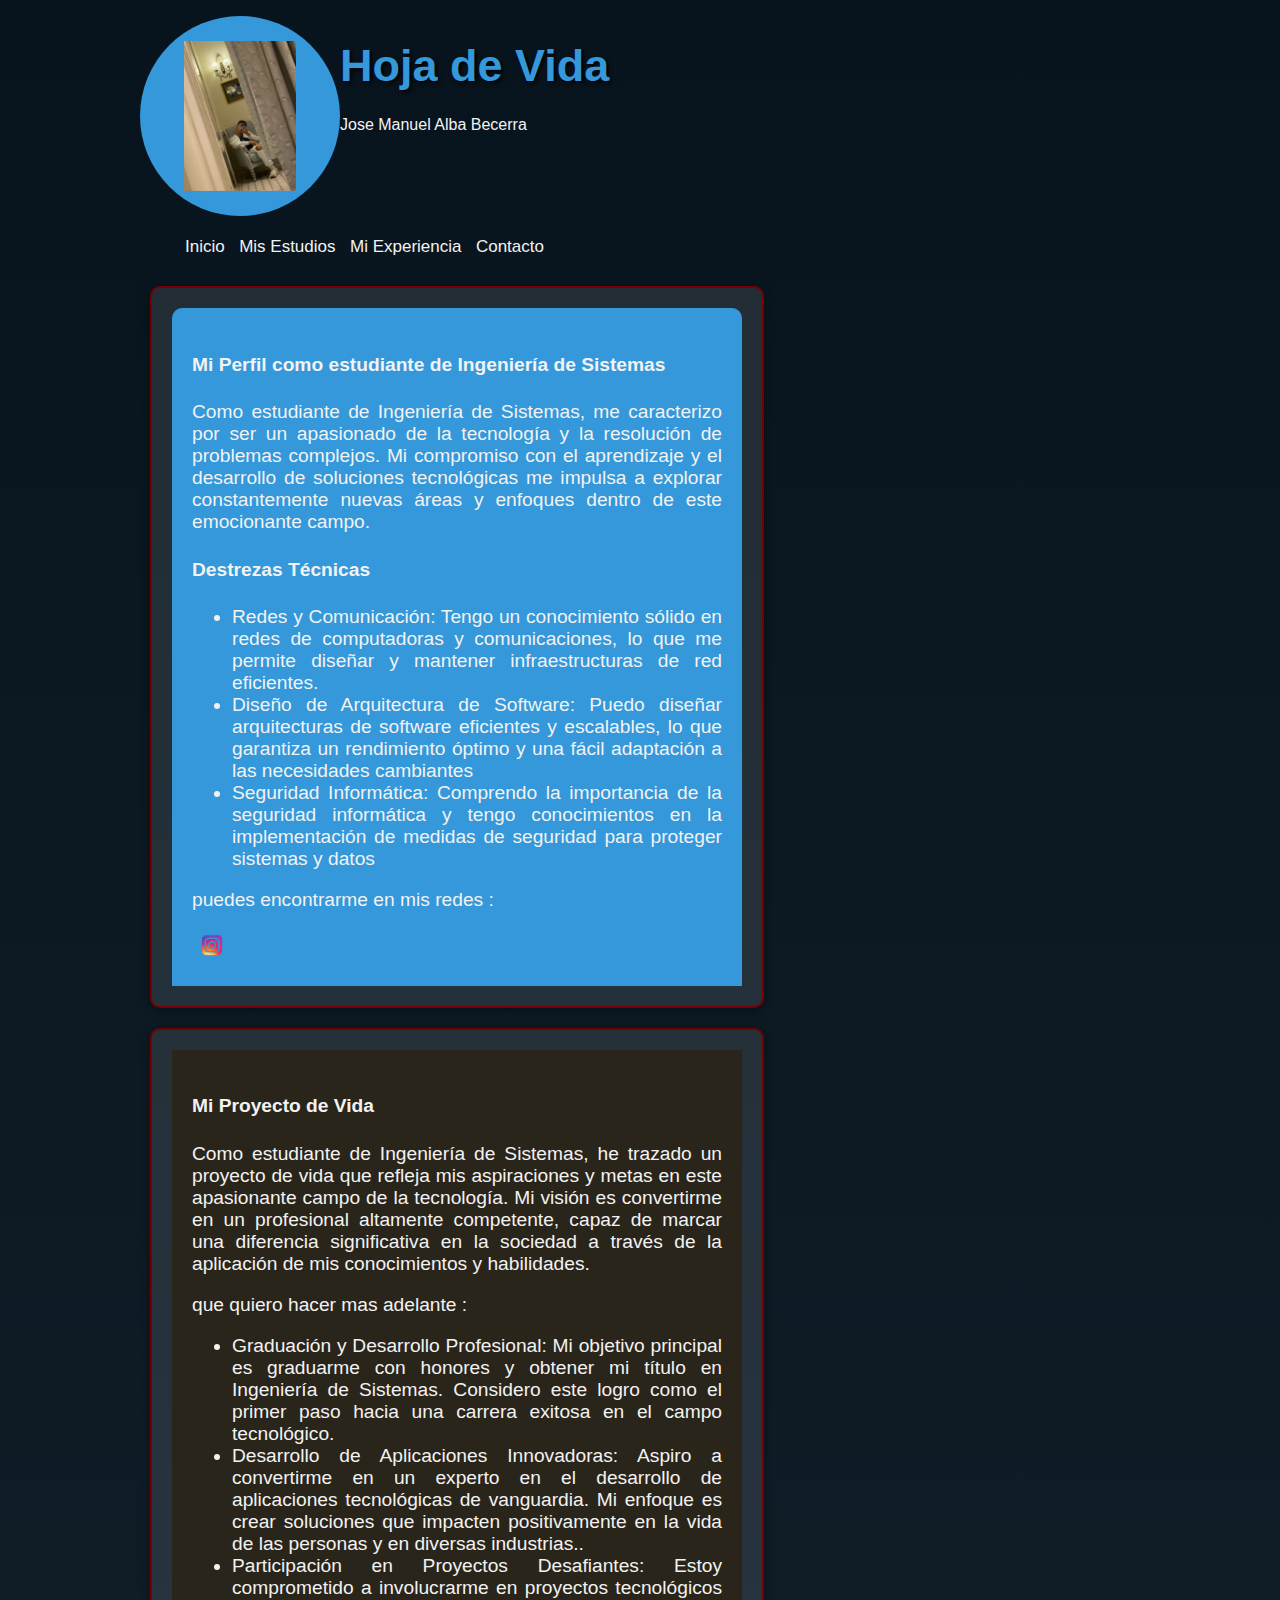
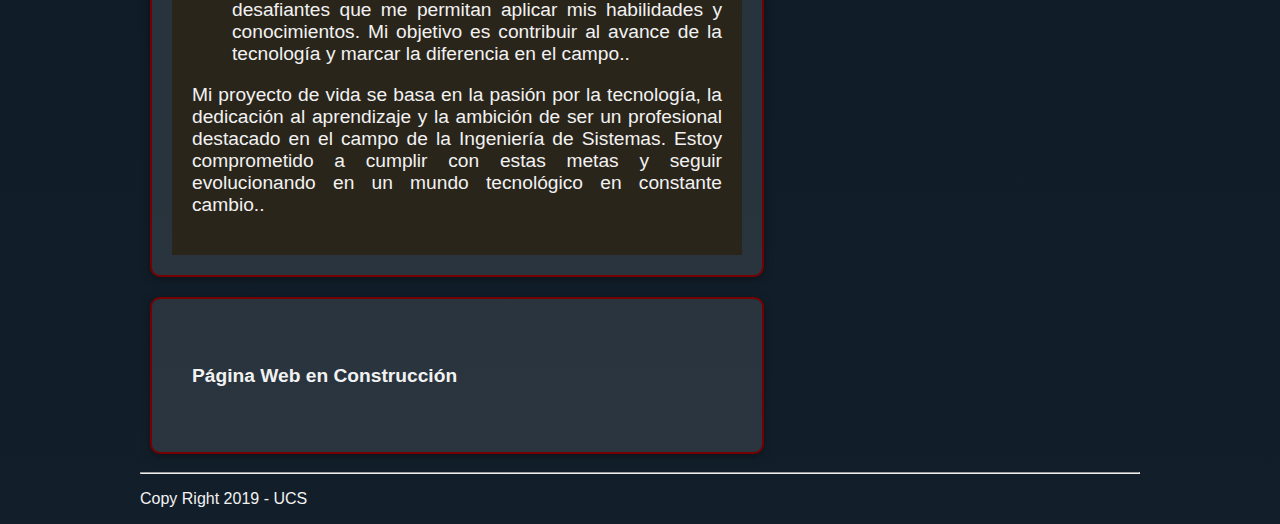
<file: index.html>
<!DOCTYPE html>
<html lang="es">
<head>
    <meta charset="utf-8">
    <meta name="description" content="Esta es mi hoja de vida en HTML diseñada con etiquetas estructurales">
    <meta name="keywords" content="HTML, CSS, JavaScript, currículum">
    <link rel="icon" href="imagenes/FOTO MIA.jpg" type="image/jpg" sizes="20x20">
    <link rel="stylesheet" href="css/estilos.css">
<body>
    <header>
        <figure>
            <img id="fotoPerfil" src="imagenes/FOTO MIA.jpg" alt="Foto de perfil" title="Foto de perfil" height="150">
        </figure>
       
        <div id="titulo">
            <p>Hoja de Vida</p>
        </div>
        <div id "nombre">
            <p>Jose Manuel Alba Becerra</p>
        </div>
        <div id="menu">
            <nav>
                <ul>
                    <li><a href="index.html">Inicio</a></li>
                    <li><a href="misestudios.html">Mis Estudios</a></li>
                    <li><a href="miexperiencia.html">Mi Experiencia</a></li>
                    <li><a id="contacto" href="contacto.html">Contacto</a></li>

            </nav>
        </div>
    </header>
    <main>
        <section id="seccion1">
            <article id="perfil">
                <h4>Mi Perfil como estudiante de Ingeniería de Sistemas</h4>
                <p>Como estudiante de Ingeniería de Sistemas, me caracterizo por ser un apasionado de la tecnología y la resolución de problemas complejos. Mi compromiso con el aprendizaje y el desarrollo de soluciones tecnológicas me impulsa a explorar constantemente nuevas áreas y enfoques dentro de este emocionante campo.</p>

                <h4>Destrezas Técnicas</h4>
                <ul>
                    <li>Redes y Comunicación: Tengo un conocimiento sólido en redes de computadoras y comunicaciones, lo que me permite diseñar y mantener infraestructuras de red eficientes.</li>
                    <li>Diseño de Arquitectura de Software: Puedo diseñar arquitecturas de software eficientes y escalables, lo que garantiza un rendimiento óptimo y una fácil adaptación a las necesidades cambiantes</li>
                    <li>Seguridad Informática: Comprendo la importancia de la seguridad informática y tengo conocimientos en la implementación de medidas de seguridad para proteger sistemas y datos</li>
                </ul>
                <p>puedes encontrarme en mis redes :</p>
                <div id="redes">
                
                    <a href="https://instagram.com/manuel_4lba?igshid=MzRlODBiNWFlZA==" title="Sígueme en Instagram"><img src="imagenes/imagen1.png" alt="Instagram" height="30"></a>
            
                </div>
            </article>
        </section>
        <section id="seccion2">
            <article id="miproyecto">
                <h4>Mi Proyecto de Vida</h4>
                <p>Como estudiante de Ingeniería de Sistemas, he trazado un proyecto de vida que refleja mis aspiraciones y metas en este apasionante campo de la tecnología. Mi visión es convertirme en un profesional altamente competente, capaz de marcar una diferencia significativa en la sociedad a través de la aplicación de mis conocimientos y habilidades.</p>
                <p>que quiero hacer mas adelante :</p>
                <ul>
                    <li>Graduación y Desarrollo Profesional:

                        Mi objetivo principal es graduarme con honores y obtener mi título en Ingeniería de Sistemas. Considero este logro como el primer paso hacia una carrera exitosa en el campo tecnológico.</li>
                    <li>Desarrollo de Aplicaciones Innovadoras:

                        Aspiro a convertirme en un experto en el desarrollo de aplicaciones tecnológicas de vanguardia. Mi enfoque es crear soluciones que impacten positivamente en la vida de las personas y en diversas industrias..</li>
                    <li>Participación en Proyectos Desafiantes:

                        Estoy comprometido a involucrarme en proyectos tecnológicos desafiantes que me permitan aplicar mis habilidades y conocimientos. Mi objetivo es contribuir al avance de la tecnología y marcar la diferencia en el campo..</li>
                </ul>
                <p>Mi proyecto de vida se basa en la pasión por la tecnología, la dedicación al aprendizaje y la ambición de ser un profesional destacado en el campo de la Ingeniería de Sistemas. Estoy comprometido a cumplir con estas metas y seguir evolucionando en un mundo tecnológico en constante cambio..</p>
            </article>
        </section>
        <section id="seccion3">
            <article id="construccion">
                <h4>Página Web en Construcción</h4>
                
            </article>
        </section>
    </main>
    <footer>
        <hr class="special-hr">
        <p class="copyright">Copy Right 2019 - UCS</p>
    </footer>
</body>
</html>
</file>
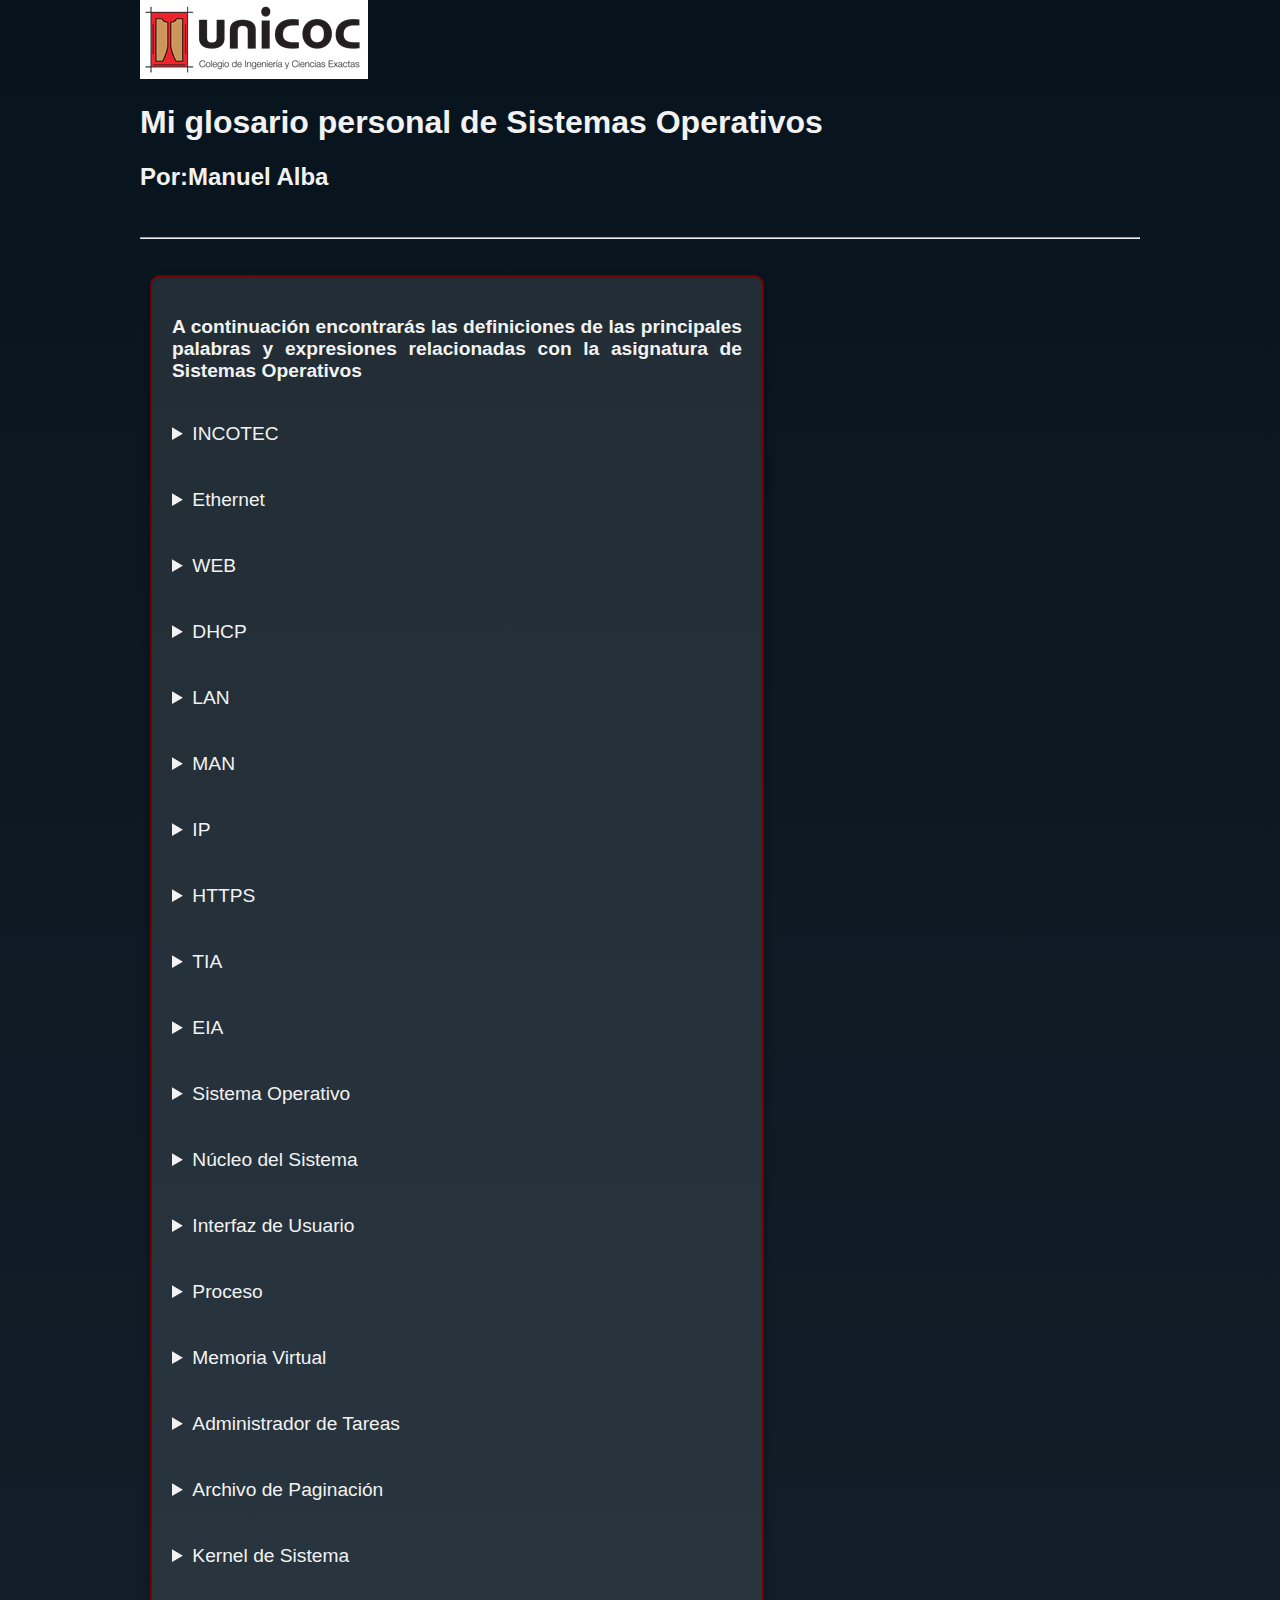
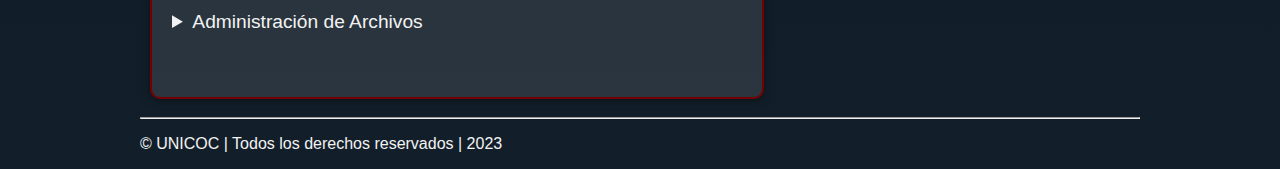
<file: glosario sistemas.html>
<!DOCTYPE html>
<html lang="es">
<head>
  <meta name="viewport" content="width=device-width, initial-scale=1.0"> 

  <meta content="text/html; charset=utf-8" http-equiv="content-type">
  <meta name="author" content="Jhonatan Stiven Camacho">
  <meta name="description" content="Página WEB de mi glosario personal, correspondiente a la asignatura de Sistemas Operativos, ingeniería de sistemas, UNICOC">

  <meta name="keywords" content="Glosario, Sistemas Operativos, Ingeniería, UNICOC">
  <title>Glosario Sistemas Operativos</title>

  <link rel="stylesheet" href="css/estilos.css">
</head>

<body>

<header> 
      <img src="imagenes/logo_unicoc_1.png">    
      <h1>Mi glosario personal de Sistemas Operativos</h1>
      <h2>Por:Manuel Alba </h2> 
      <br><hr><br>
</header>

<main>
     <section>
        <p><b>A continuación encontrarás las definiciones de las principales palabras y expresiones relacionadas con la asignatura de Sistemas Operativos</b></p>
        <br>
        <details>
            <summary>
                 INCOTEC
            </summary>
            <article>
 
                 <p>La INCOTEC es una organización sin fines de lucro de Colombia fundada en 1963, encargada de supervisar el cumplimiento de las normas nacionales e internacionales.</p> 
    
            </article>
        </details>
        <br><br>

        <details>
            <summary>Ethernet</summary>
            <article>
 
                 <p>Ethernet es un estándar de red que conecta dispositivos entre sí mediante cableado de par trenzado. Es el protocolo de red más común en las LAN.</p> 
    
            </article>
        </details>     
   
        <br><br>
        <details>
            <summary>WEB</summary>
            <article>
 
                 <p>La Web es una red global de computadoras que permite el intercambio de información mediante páginas web conectadas entre sí mediante hipervínculos.</p> 
    
            </article>
        </details>           
        <br><br>

        <details>
            <summary>DHCP</summary>
            <article>
 
                 <p>DHCP es un protocolo de red que asigna automáticamente direcciones IP y otros parámetros de configuración de red a los dispositivos conectados a la red. Esto simplifica la administración de la red.</p> 
    
            </article>
        </details>        
        <br><br>

        <details>
            <summary>LAN</summary>
            <article>
 
                 <p>LAN es una red informática que conecta los ordenadores de un área local. Se utiliza para compartir recursos y proporcionar acceso a Internet.</p> 
    
            </article>
        </details>           
        <br><br>
	
	<details>
            <summary>MAN</summary>
            <article>
 
                 <p>MAN es una red informática que conecta los ordenadores de un área metropolitana.</p> 
    
            </article>
        </details>           
        <br><br>

	<details>
            <summary>IP</summary>
            <article>
 
                 <p>IP es un conjunto de reglas que definen cómo se envían y reciben los datos por Internet. Cada dispositivo conectado a Internet tiene una dirección IP única, que se utiliza para dirigir los paquetes de datos a su destino correcto. IP es esencial para el funcionamiento de Internet.</p> 
    
            </article>
        </details>           
        <br><br>
	<details>
            <summary>HTTPS</summary>
            <article>
 
                 <p>HTTPS es una versión segura del protocolo HTTP que utiliza encriptación para proteger los datos transmitidos entre un navegador web y un sitio web. HTTPS es ideal para transmitir datos confidenciales, como números de tarjetas de crédito y contraseñas.</p> 
    
            </article>
        </details>           
        <br><br>
	
	<details>
            <summary>TIA</summary>
            <article>
 
                 <p>TIA es una organización que representa a las empresas de telecomunicaciones en Colombia. Trabaja para promover el desarrollo del sector y garantizar que los colombianos tengan acceso a servicios de telecomunicaciones de alta calidad.</p> 
    
            </article>
        </details>           
        <br><br>

	<details>
            <summary>EIA</summary>
            <article>
 
                 <p>AIE es una organización que representa a las empresas de electrónica en Colombia. Trabaja para promover el desarrollo del sector y garantizar que los colombianos tengan acceso a productos y servicios electrónicos de alta calidad.</p> 
    
            </article>
        </details>           
        <br><br>

	<!-- Aquí se agregaron 10 palabras adicionales al glosario -->
	<details>
            <summary>Sistema Operativo</summary>
            <article>
 
                 <p>El sistema operativo es un software que gestiona los recursos de hardware de una computadora y proporciona servicios a los programas de aplicación. Controla tareas como la administración de archivos, la administración de memoria y la administración de procesos.</p> 
    
            </article>
        </details>           
        <br><br>

	<details>
            <summary>Núcleo del Sistema</summary>
            <article>
 
                 <p>El núcleo del sistema es la parte central de un sistema operativo que se encarga de la administración de procesos, la administración de memoria y la administración de dispositivos. Es esencial para el funcionamiento del sistema operativo.</p> 
    
            </article>
        </details>           
        <br><br>

	<details>
            <summary>Interfaz de Usuario</summary>
            <article>
 
                 <p>La interfaz de usuario es la parte del sistema operativo que permite a los usuarios interactuar con la computadora. Puede ser una interfaz gráfica de usuario (GUI) o una interfaz de línea de comandos (CLI).</p> 
    
            </article>
        </details>           
        <br><br>

	<details>
            <summary>Proceso</summary>
            <article>
 
                 <p>Un proceso es un programa en ejecución en una computadora. El sistema operativo gestiona múltiples procesos y les asigna recursos como CPU y memoria.</p> 
    
            </article>
        </details>           
        <br><br>

	<details>
            <summary>Memoria Virtual</summary>
            <article>
 
                 <p>La memoria virtual es una técnica que permite a un sistema operativo utilizar espacio en disco como si fuera memoria RAM. Esto amplía la capacidad de la memoria y permite ejecutar programas más grandes de lo que cabrían en la memoria física.</p> 
    
            </article>
        </details>           
        <br><br>

	<details>
            <summary>Administrador de Tareas</summary>
            <article>
 
                 <p>El administrador de tareas es una herramienta en el sistema operativo que permite al usuario ver y controlar los procesos en ejecución, la utilización de la CPU y otros recursos del sistema.</p> 
    
            </article>
        </details>           
        <br><br>

	<details>
            <summary>Archivo de Paginación</summary>
            <article>
 
                 <p>El archivo de paginación es un archivo en disco utilizado por el sistema operativo para almacenar datos de memoria que no caben en la RAM física. Ayuda a mantener un equilibrio entre la cantidad de memoria utilizada y el rendimiento del sistema.</p> 
    
            </article>
        </details>           
        <br><br>

	<details>
            <summary>Kernel de Sistema</summary>
            <article>
 
                 <p>El kernel de sistema es la parte interna del sistema operativo que interactúa directamente con el hardware de la computadora. Es responsable de realizar tareas críticas como la administración de dispositivos y la gestión de interrupciones.</p> 
    
            </article>
        </details>           
        <br><br>

	<details>
            <summary>Administración de Archivos</summary>
            <article>
 
                 <p>La administración de archivos es una función del sistema operativo que controla la creación, lectura, escritura y eliminación de archivos en un sistema de almacenamiento. Organiza y supervisa el acceso a los archivos y directorios.</p> 
    
            </article>
        </details>           
        <br><br>
     </section>    
     <hr>
</main>

<footer>
   <div class="footer-text">
	<p>&copy; UNICOC  | Todos los derechos reservados | 2023 </p>
   </div>
</footer>

</body>
</html>
</file>
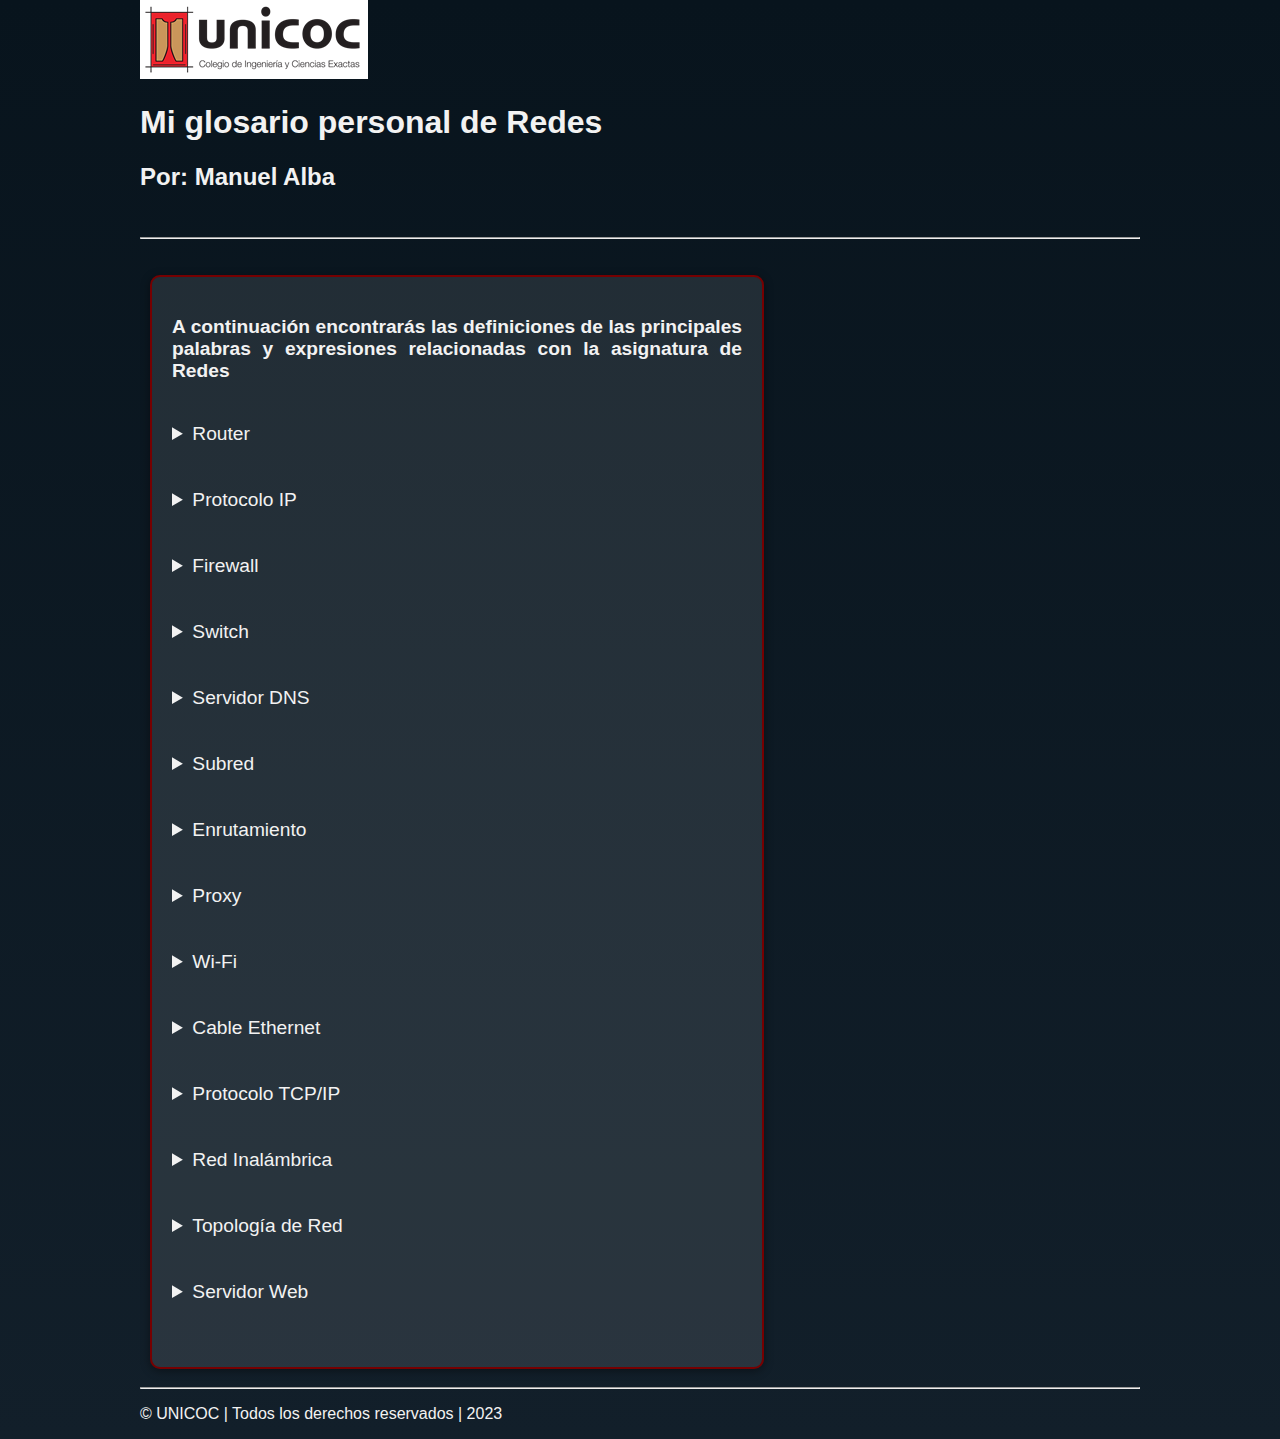
<file: glosario.html>
<!DOCTYPE html>
<html lang="es">
<head>
  <meta name="viewport" content="width=device-width, initial-scale=1.0"> 

  <meta content="text/html; charset=utf-8" http-equiv="content-type">
  <meta name="author" content="Manuel Alba">
  <meta name="description" content="Página WEB de mi glosario personal, correspondiente a la asignatura de Redes, ingeniería de sistemas, UNICOC">

  <meta name="keywords" content="Glosario, Redes, Ingeniería, UNICOC">
  <title>Glosario Redes</title>

  <link rel="stylesheet" href="css/estilos.css">
</head>

<body>

<header> 
      <img src="imagenes/logo_unicoc_1.png">    
      <h1>Mi glosario personal de Redes</h1>
      <h2>Por: Manuel Alba</h2> 
      <br><hr><br>
</header>

<main>
     <section>
        <p><b>A continuación encontrarás las definiciones de las principales palabras y expresiones relacionadas con la asignatura de Redes</b></p>
        <br>
        <details>
            <summary>
                 Router
            </summary>
            <article>
 
                 <p>Un router es un dispositivo que dirige el tráfico de red entre diferentes redes o subredes. Se utiliza para enrutar paquetes de datos y conectar dispositivos en una red.</p> 
    
            </article>
        </details>
        <br><br>

        <details>
            <summary>Protocolo IP</summary>
            <article>
 
                 <p>El Protocolo de Internet (IP) es un conjunto de reglas que gobierna la forma en que los datos se transmiten a través de una red. Es esencial para la comunicación en Internet.</p> 
    
            </article>
        </details>     
   
        <br><br>
        <details>
            <summary>Firewall</summary>
            <article>
 
                 <p>Un firewall es un dispositivo o software que protege una red al controlar y filtrar el tráfico de red entrante y saliente. Ayuda a prevenir amenazas de seguridad.</p> 
    
            </article>
        </details>           
        <br><br>

        <details>
            <summary>Switch</summary>
            <article>
 
                 <p>Un switch es un dispositivo de red que conecta dispositivos dentro de una red local (LAN) y dirige el tráfico de datos a los destinatarios correctos. Es más inteligente que un hub.</p> 
    
            </article>
        </details>        
        <br><br>

        <details>
            <summary>Servidor DNS</summary>
            <article>
 
                 <p>Un servidor DNS (Sistema de Nombres de Dominio) es responsable de traducir nombres de dominio legibles por humanos en direcciones IP que las computadoras puedan entender. Es fundamental para la navegación web.</p> 
    
            </article>
        </details>           
        <br><br>
	
	<details>
            <summary>Subred</summary>
            <article>
 
                 <p>Una subred es una subdivisión de una red IP más grande. Permite una gestión más eficiente de las direcciones IP y la segmentación de la red para mejorar la seguridad y el rendimiento.</p> 
    
            </article>
        </details>           
        <br><br>

	<details>
            <summary>Enrutamiento</summary>
            <article>
 
                 <p>El enrutamiento es el proceso de determinar la mejor ruta para enviar datos a través de una red. Los routers toman decisiones de enrutamiento en función de la información de la tabla de enrutamiento.</p> 
    
            </article>
        </details>           
        <br><br>

	<details>
            <summary>Proxy</summary>
            <article>
 
                 <p>Un proxy es un intermediario que actúa como un servidor intermedio entre un cliente y un servidor final. Se utiliza para mejorar la seguridad y el rendimiento de la red.</p> 
    
            </article>
        </details>           
        <br><br>

	<details>
            <summary>Wi-Fi</summary>
            <article>
 
                 <p>Wi-Fi es una tecnología de red que permite la conexión inalámbrica de dispositivos a Internet y entre sí. Es comúnmente utilizado en redes domésticas y empresariales.</p> 
    
            </article>
        </details>           
        <br><br>

	<details>
            <summary>Cable Ethernet</summary>
            <article>
 
                 <p>Un cable Ethernet es un cable de red utilizado para conectar dispositivos mediante conexiones con cable. Es común en redes LAN y proporciona conexiones de alta velocidad.</p> 
    
            </article>
        </details>           
        <br><br>

	<details>
            <summary>Protocolo TCP/IP</summary>
            <article>
 
                 <p>El Protocolo de Control de Transmisión/Protocolo de Internet (TCP/IP) es el conjunto de protocolos que sustenta Internet. Proporciona comunicaciones confiables y se utiliza para la mayoría de las comunicaciones en línea.</p> 
    
            </article>
        </details>           
        <br><br>

	<details>
            <summary>Red Inalámbrica</summary>
            <article>
 
                 <p>Una red inalámbrica es una red de comunicación que se basa en la transmisión de datos sin cables. Es conveniente para dispositivos móviles y entornos donde no se pueden utilizar cables.</p> 
    
            </article>
        </details>           
        <br><br>

	<details>
            <summary>Topología de Red</summary>
            <article>
 
                 <p>La topología de red se refiere a la disposición física o lógica de los dispositivos y conexiones en una red. Puede ser en estrella, bus, anillo u otras configuraciones.</p> 
    
            </article>
        </details>           
        <br><br>

	<details>
            <summary>Servidor Web</summary>
            <article>
 
                 <p>Un servidor web es un software o hardware que almacena y entrega páginas web a través de Internet. Es esencial para la disponibilidad de sitios web en línea.</p> 
    
            </article>
        </details>           
        <br><br>
     </section>    
     <hr>
</main>

<footer>
   <div class="footer-text">
	<p>&copy; UNICOC  | Todos los derechos reservados | 2023 </p>
   </div>
</footer>

</body>
</html>
</file>
<file: css/estilos.css>
/* Estilo para el cuerpo de la página */
body {
    background: linear-gradient(to bottom, #08141d, #121f2a);
    width: 1000px;
    margin: 0 auto;
    font-family: 'Roboto', sans-serif;
    color: #f2f2f2;
}

/* Estilo para la zona de la fotografía */
/* Estilo para la zona de la fotografía */
figure {
    width: 200px;
    height: 200px;
    display: flex;
    justify-content: center;
    align-items: center;
    background: #3498db;
    float: left;
    transition: background 0.3s;
    border-radius: 50%; /* Borde redondeado para hacer que la imagen sea circular */
    overflow: hidden; /* Ocultar partes de la imagen que se salen del círculo */
    margin: 0;
}


/* Estilo para el título y subtítulo de la página */
#titulo, #subtitulo {
    width: 800px;
    height: 100px;
    float: left;
    margin: 0;
    display: flex;
    flex-direction: column;
    justify-content: center;
}

/* Estilo para el texto dentro del título y subtítulo */
#titulo p, #subtitulo p {
    font-weight: bold;
    text-shadow: 2px 2px 4px #000;
}

#titulo p {
    font-size: 45px;
    margin: 0;
    color: #3498db; /* Nuevo color */
}

#subtitulo p {
    font-size: 30px;
    margin: 0;
    color: #0e0e0c; /* Nuevo color */
}

/* Estilo para el menú de navegación */
nav {
    width: 1000px;
    height: 60px;
    background: transparent;
    float: left;
    border-bottom-left-radius: 20px;
    border-bottom-right-radius: 20px;
}

/* Estilo para los elementos de la lista del menú */
nav ul li {
    display: inline-block;
    margin: 5px;
}

/* Estilo para los enlaces en el menú */
nav ul li a {
    color: #f2f2f2;
    font-size: 17px;
    text-decoration: none;
    transition: font-size 0.3s, color 0.3s;
}

/* Estilo para los enlaces en el menú cuando se hace hover */
nav ul li a:hover {
    font-size: 25px;
    color: #3498db;
}

/* Estilo especial para el enlace "Contacto" en hover */
nav ul li #contacto:hover {
    font-size: 25px;
    color: #e74c3c;
    text-shadow: 2px 2px 4px #000;
}

/* Estilo para secciones y aside */
section, aside {
    display: inline-block;
    margin: 5px 0 0;
    vertical-align: top;
    text-align: justify;
}

/* Estilo para las secciones */
section {
    width: 570px;
    border: 2px solid #760001;
    border-radius: 10px;
    font-size: 1.2em;
    text-align: justify;
    padding: 20px;
    background: rgba(255, 255, 255, 0.1);
    box-shadow: 0 2px 10px rgba(0, 0, 0, 0.4);
    margin: 10px;
}

/* Estilo para los artículos */
article {
    padding: 20px;
}

/* Estilo para el primer artículo */
#perfil {
    background: #3498db; /* Nuevo color que combina */
    border-top-left-radius: 10px;
    border-top-right-radius: 10px;
}

/* Estilo para el segundo artículo */
#miproyecto {
    background: #2a251b; /* Nuevo color que combina */
}

/* Estilo para el aside */
aside {
    width: 180px;
    position: relative;
    background: rgba(199, 225, 226, 0.9);
    box-shadow: 0 2px 5px #1c1a19;
    border-radius: 10px;
    padding: 10px;
    color: #0b111e;
    font-size: 0.9em;
}
</file>
